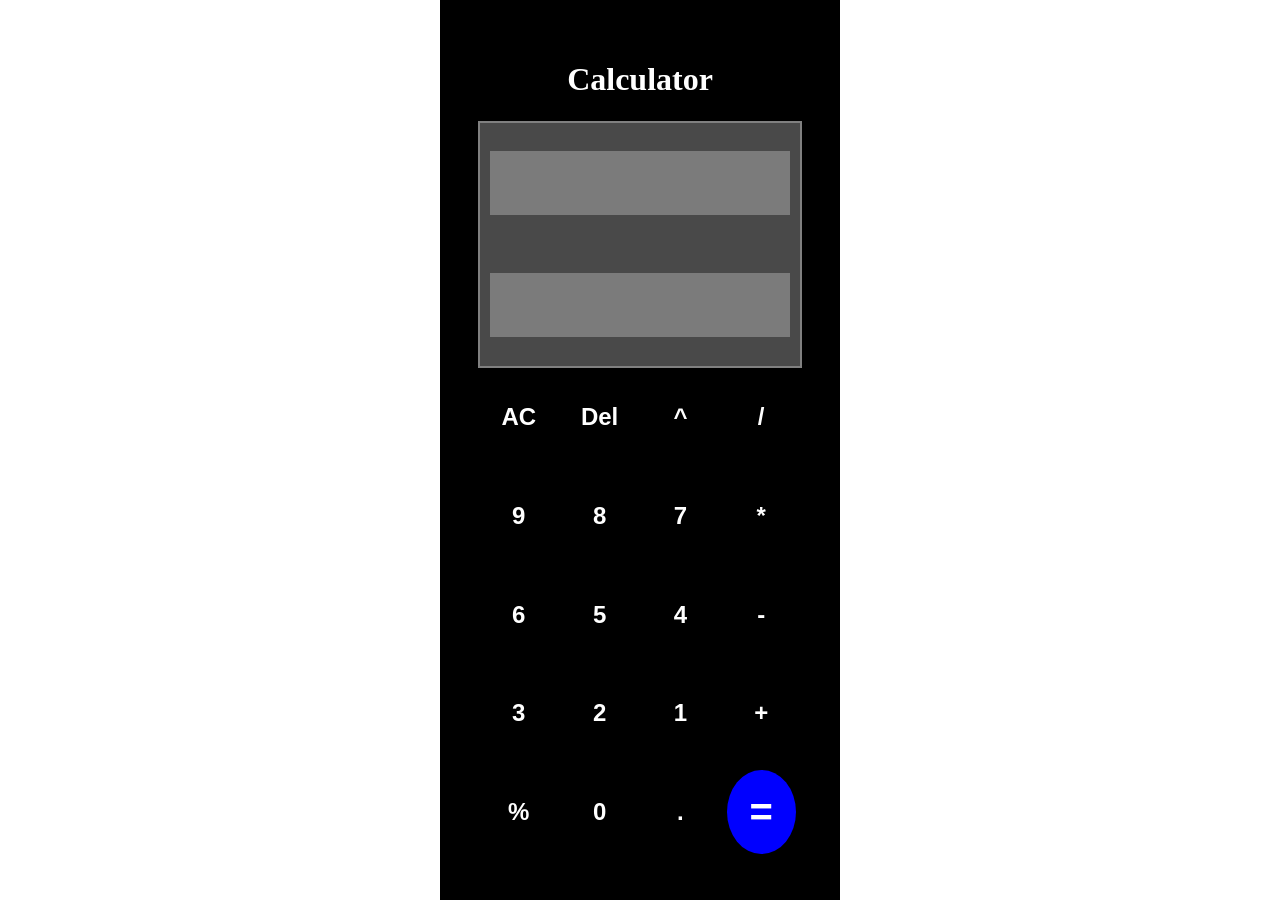
<file: index.html>
<!DOCTYPE html>
<html lang="en">
    <head>
        <meta charset="UTF-8" />
        <meta http-equiv="X-UA-Compatible" content="IE=edge" />
        <meta name="viewport" content="width=device-width, initial-scale=1.0" />
        <link rel="stylesheet" href="style.css" />
        <title>Calculator</title>
    </head>
    <body>
        <div class="container">
            <div class="header center"><h1>Calculator</h1></div>
            <div class="display">
                <div class="input-display">
                    <p class="input-container" id="left-operand"><span id="sign"></span></p>
                </div>
                <div class="input-display"><p class="input-container" id="right-operand"></p></div>
            </div>
            <div class="buttons">
                <div class="row">
                    <div class="col"><p class="key">AC</p></div>
                    <div class="col"><p class="key">Del</p></div>
                    <div class="col"><p class="key">^</p></div>
                    <div class="col"><p class="key">/</p></div>
                </div>
                <div class="row">
                    <div class="col"><p class="key">9</p></div>
                    <div class="col"><p class="key">8</p></div>
                    <div class="col"><p class="key">7</p></div>
                    <div class="col"><p class="key">*</p></div>
                </div>
                <div class="row">
                    <div class="col"><p class="key">6</p></div>
                    <div class="col"><p class="key">5</p></div>
                    <div class="col"><p class="key">4</p></div>
                    <div class="col"><p class="key">-</p></div>
                </div>
                <div class="row">
                    <div class="col"><p class="key">3</p></div>
                    <div class="col"><p class="key">2</p></div>
                    <div class="col"><p class="key">1</p></div>
                    <div class="col"><p class="key">+</p></div>
                </div>
                <div class="row">
                    <div class="col"><p class="key">%</p></div>
                    <div class="col"><p class="key">0</p></div>
                    <div class="col"><p class="key">.</p></div>
                    <div class="col"><p class="key highlight">=</p></div>
                </div>
            </div>
        </div>
        <script src="index.js"></script>
    </body>
</html>
</file>
<file: style.css>
*{
	margin: 0;
	padding: 0;
	box-sizing: border-box;
}
@media screen and (min-width: 400px){
	.container {
		height: 500px;
		width: 400px;
		margin: 0 auto;
	}
}
.container {
	background-color: black;
	height:  100vh;
	width: 400px;
	display: flex;
	flex-direction: column;
	padding: 3%;
}
.header {
	height: 10%;
	width: 100%;
	text-align: center;
	display: flex;
	align-items: center;
	justify-content: center;
	color: white;
}
.display {
	height: 30%;
	border: 2px solid gray;
	border: 2px solid gray;
}
.input-display {
	height: 50%;
	background-color: rgba(255, 255, 255, 0.288);
	padding: 3%;
	display: flex;
	align-items: center;
	justify-content: end;
	color: white;
}
#first-input {
	color: rgba(255, 255, 255, 0.527);
}
.input-container {
	height: 4rem;
	font-size: 3rem;
	letter-spacing: 1.5px;
	font-family: 'Segoe UI', Tahoma, Geneva, Verdana, sans-serif;
	width: 100%;
	text-align: right;
	overflow-y: hidden;
	overflow-x: auto;
	background-color: rgba(255, 255, 255, 0.274);
}
.buttons {
	height: 60%;
}
.row {
	background-color: black;
	display: flex;
	width: 100%;
	height: 20%;
}
.col {
	width: 25%;
	display: flex;
	align-items: center;
	justify-content: center;
}
.key {
	width: 85%;
	height: 85%;
	text-align: center;
	border-radius: 50%;
	display: flex;
	justify-content: center;
	align-items: center;
	font-size: 1.5rem;
	font-family: 'Segoe UI', Tahoma, Geneva, Verdana, sans-serif;
	font-weight: bold;
	color: white;
}
.key:hover, .key-pressed {
	background-color: rgba(255, 255, 255, 0.13);
}
.highlight {
	background-color: blue;
	font-size: 2.5rem;
}
</file>
